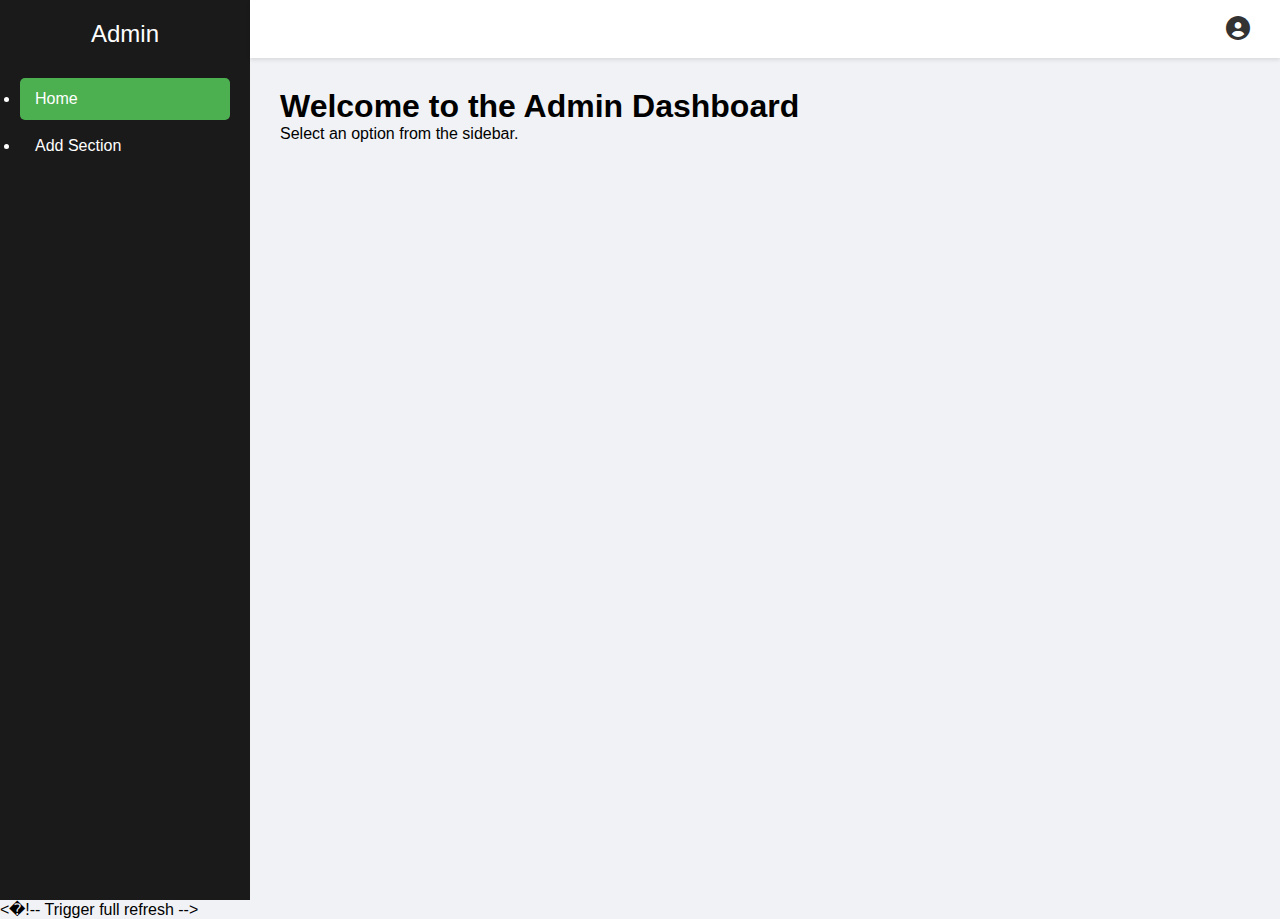
<file: index.html>
<!DOCTYPE html>
<html lang="en">
<head>
    <meta charset="UTF-8">
    <meta name="viewport" content="width=device-width, initial-scale=1.0">
    <title>Admin Dashboard</title>
    <link rel="stylesheet" href="styles.css">
    <link rel="stylesheet" href="https://cdnjs.cloudflare.com/ajax/libs/font-awesome/6.0.0/css/all.min.css">
</head>
<body>
    <div class="dashboard-container">
        <nav class="sidebar">
            <div class="sidebar-title">Admin</div>
            <ul>
                <li class="nav-item active" id="nav-home">Home</li>
                <li class="nav-item" id="nav-add-section">Add Section</li>
            </ul>
        </nav>
        <div class="content-wrapper">
            <header class="top-header">
                <div class="profile-section">
                    <div class="profile-icon" id="profile-icon">
                        <i class="fas fa-user-circle"></i>
                    </div>
                    <div class="profile-dropdown" id="profile-dropdown">
                        <div class="profile-info" id="profile-info">
                            <p>Not signed in</p>
                        </div>
                        <button id="signin-btn">Sign In</button>
                        <button id="signout-btn" style="display: none;">Sign Out</button>
                    </div>
                </div>
            </header>
            <main class="main-content" id="main-content">
                <h1>Welcome to the Admin Dashboard</h1>
                <p>Select an option from the sidebar.</p>
            </main>
        </div>
    </div>
    <!-- Popup Modal -->
    <div class="modal" id="add-section-modal">
        <div class="modal-content">
            <span class="close-btn" id="close-modal">&times;</span>
            <h2>Add Section</h2>
            <form id="add-section-form">
                <label>Section Name: <input type="text" name="sectionName" required></label>
                <label>Number of Seats: <input type="number" name="numSeats" min="1" required></label>
                <label>Starting Seat Number: <input type="number" name="startSeat" min="1" required></label>
                <label>Last Seat Number: <input type="number" name="endSeat" min="1" required></label>
                <label>Number of Shifts:
                    <select name="numShifts" id="numShifts" required>
                        <option value="">Select</option>
                        <option value="2">2</option>
                        <option value="3">3</option>
                        <option value="4">4</option>
                        <option value="6">6</option>
                    </select>
                </label>
                <div id="shift-times-container"></div>
                <label>Price Configuration: <input type="number" name="price" min="0" required></label>
                <fieldset>
                    <legend>Seat Availability (Mon-Sun):</legend>
                    <div class="days-checkboxes">
                        <label><input type="checkbox" name="days" value="Mon">Mon</label>
                        <label><input type="checkbox" name="days" value="Tue">Tue</label>
                        <label><input type="checkbox" name="days" value="Wed">Wed</label>
                        <label><input type="checkbox" name="days" value="Thu">Thu</label>
                        <label><input type="checkbox" name="days" value="Fri">Fri</label>
                        <label><input type="checkbox" name="days" value="Sat">Sat</label>
                        <label><input type="checkbox" name="days" value="Sun">Sun</label>
                    </div>
                </fieldset>
                <label>Active Seats: <input type="number" name="activeSeats" min="0" required></label>
                <label>Inactive Seats: <input type="number" name="inactiveSeats" min="0" required></label>
                <fieldset>
                    <legend>Facilities Provided:</legend>
                    <label><input type="checkbox" name="facilities" value="AC">AC</label>
                    <label><input type="checkbox" name="facilities" value="WiFi">WiFi</label>
                    <label><input type="checkbox" name="facilities" value="Fresh Water">Fresh Water</label>
                    <label><input type="checkbox" name="facilities" value="Books Provided">Books Provided</label>
                </fieldset>
                <button type="submit">Add Section</button>
            </form>
        </div>
    </div>
    <!-- Sign In Modal -->
    <div class="modal" id="signin-modal">
        <div class="modal-content">
            <span class="close-btn" id="close-signin-modal">&times;</span>
            <h2>Sign In</h2>
            <form id="signin-form">
                <label>Username: <input type="text" name="username" required></label>
                <label>Password: <input type="password" name="password" required></label>
                <button type="submit">Sign In</button>
            </form>
        </div>
    </div>
    <script src="script.js"></script>
</body>
</html> < ! - -   T r i g g e r   f u l l   r e f r e s h   - - >  
 
</file>
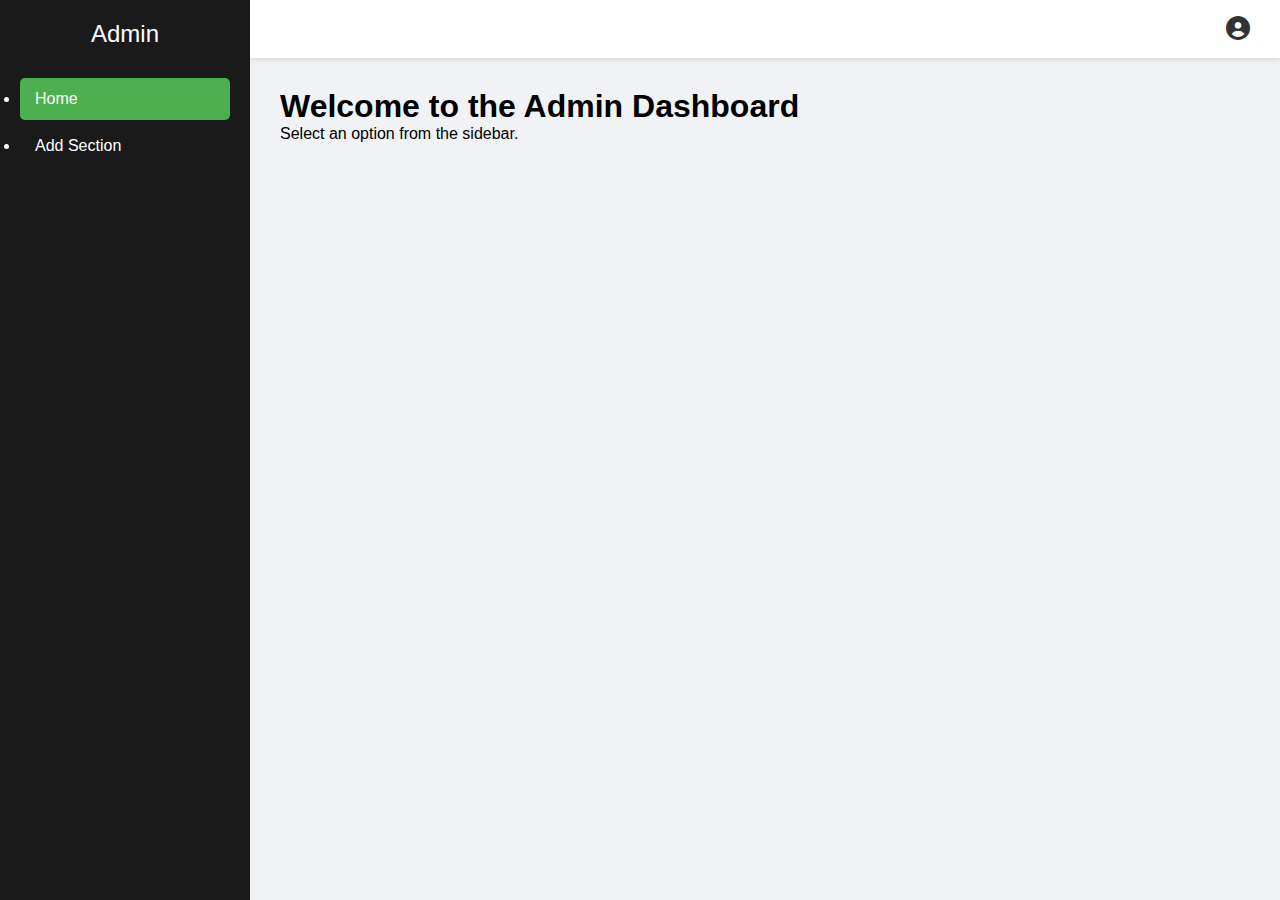
<file: Index{home,add section}/index.html>
<!DOCTYPE html>
<html lang="en">
<head>
    <meta charset="UTF-8">
    <meta name="viewport" content="width=device-width, initial-scale=1.0">
    <title>Admin Dashboard</title>
    <link rel="stylesheet" href="styles.css">
    <link rel="stylesheet" href="https://cdnjs.cloudflare.com/ajax/libs/font-awesome/6.0.0/css/all.min.css">
</head>
<body>
    <div class="dashboard-container">
        <nav class="sidebar">
            <div class="sidebar-title">Admin</div>
            <ul>
                <li class="nav-item active" id="nav-home">Home</li>
                <li class="nav-item" id="nav-add-section">Add Section</li>
            </ul>
        </nav>
        <div class="content-wrapper">
            <header class="top-header">
                <div class="profile-section">
                    <div class="profile-icon" id="profile-icon">
                        <i class="fas fa-user-circle"></i>
                    </div>
                    <div class="profile-dropdown" id="profile-dropdown">
                        <div class="profile-info" id="profile-info">
                            <p>Not signed in</p>
                        </div>
                        <button id="signin-btn">Sign In</button>
                        <button id="signout-btn" style="display: none;">Sign Out</button>
                    </div>
                </div>
            </header>
            <main class="main-content" id="main-content">
                <h1>Welcome to the Admin Dashboard</h1>
                <p>Select an option from the sidebar.</p>
            </main>
        </div>
    </div>
    <!-- Popup Modal -->
    <div class="modal" id="add-section-modal">
        <div class="modal-content">
            <span class="close-btn" id="close-modal">&times;</span>
            <h2>Add Section</h2>
            <form id="add-section-form">
                <label>Section Name: <input type="text" name="sectionName" required></label>
                <label>Number of Seats: <input type="number" name="numSeats" min="1" required></label>
                <label>Starting Seat Number: <input type="number" name="startSeat" min="1" required></label>
                <label>Last Seat Number: <input type="number" name="endSeat" min="1" required></label>
                <label>Number of Shifts:
                    <select name="numShifts" id="numShifts" required>
                        <option value="">Select</option>
                        <option value="2">2</option>
                        <option value="3">3</option>
                        <option value="4">4</option>
                        <option value="6">6</option>
                    </select>
                </label>
                <div id="shift-times-container"></div>
                <label>Price Configuration: <input type="number" name="price" min="0" required></label>
                <fieldset>
                    <legend>Seat Availability (Mon-Sun):</legend>
                    <div class="days-checkboxes">
                        <label><input type="checkbox" name="days" value="Mon">Mon</label>
                        <label><input type="checkbox" name="days" value="Tue">Tue</label>
                        <label><input type="checkbox" name="days" value="Wed">Wed</label>
                        <label><input type="checkbox" name="days" value="Thu">Thu</label>
                        <label><input type="checkbox" name="days" value="Fri">Fri</label>
                        <label><input type="checkbox" name="days" value="Sat">Sat</label>
                        <label><input type="checkbox" name="days" value="Sun">Sun</label>
                    </div>
                </fieldset>
                <label>Active Seats: <input type="number" name="activeSeats" min="0" required></label>
                <label>Inactive Seats: <input type="number" name="inactiveSeats" min="0" required></label>
                <fieldset>
                    <legend>Facilities Provided:</legend>
                    <label><input type="checkbox" name="facilities" value="AC">AC</label>
                    <label><input type="checkbox" name="facilities" value="WiFi">WiFi</label>
                    <label><input type="checkbox" name="facilities" value="Fresh Water">Fresh Water</label>
                    <label><input type="checkbox" name="facilities" value="Books Provided">Books Provided</label>
                </fieldset>
                <button type="submit">Add Section</button>
            </form>
        </div>
    </div>
    <!-- Sign In Modal -->
    <div class="modal" id="signin-modal">
        <div class="modal-content">
            <span class="close-btn" id="close-signin-modal">&times;</span>
            <h2>Sign In</h2>
            <form id="signin-form">
                <label>Username: <input type="text" name="username" required></label>
                <label>Password: <input type="password" name="password" required></label>
                <button type="submit">Sign In</button>
            </form>
        </div>
    </div>
    <script src="script.js"></script>
</body>
</html>
</file>
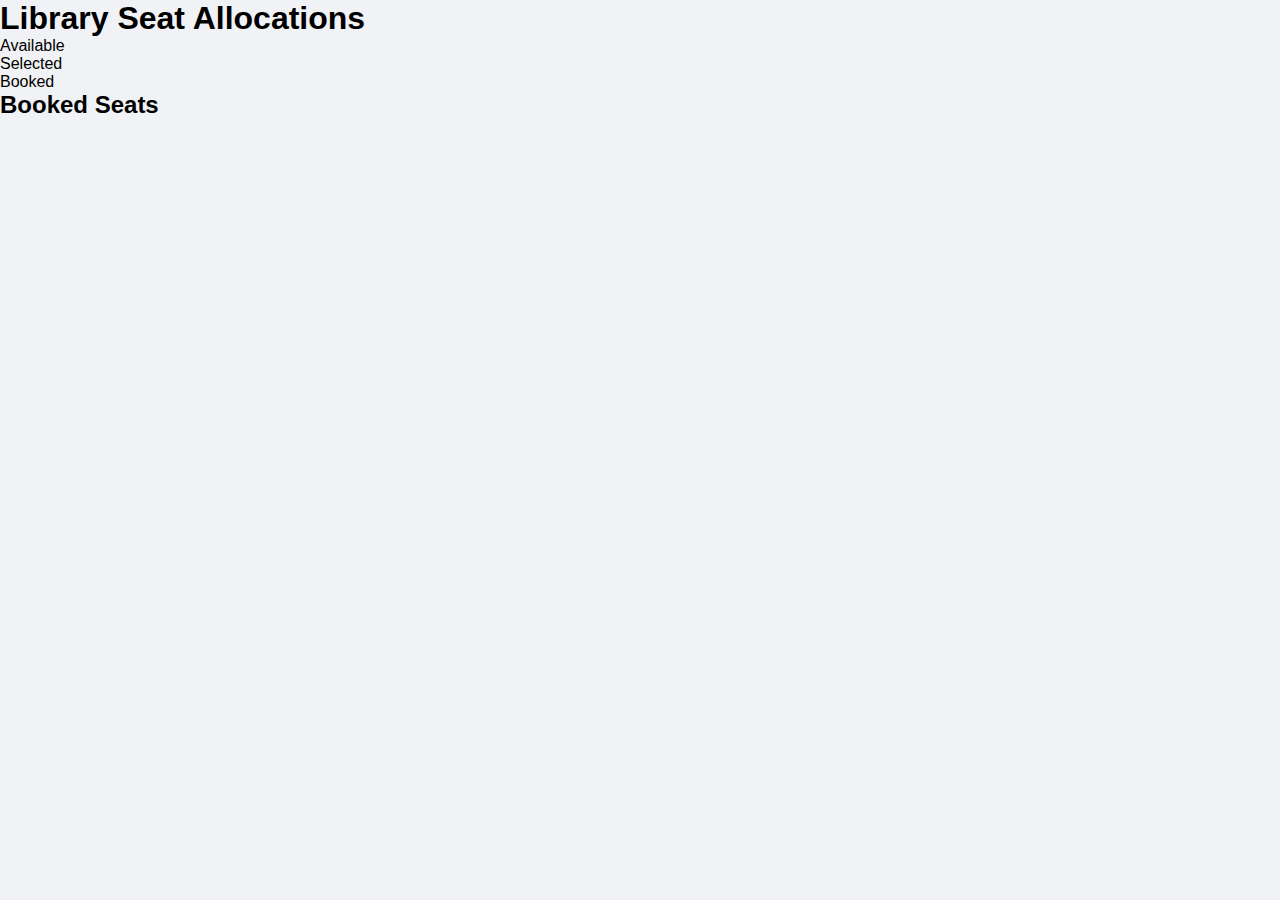
<file: indexseat.html>
<!DOCTYPE html>
<html lang="en">
<head>
    <meta charset="UTF-8">
    <meta name="viewport" content="width=device-width, initial-scale=1.0">
    <title>Library Seat Allocations</title>
    <link rel="stylesheet" href="styles.css">
</head>
<body>
    <div class="container">
        <h1>Library Seat Allocations</h1>
        
        <div class="screen-container">
            <div class="screen"></div>
        </div>

        <div class="seat-container">
            <div class="seat-layout" id="seatLayout">
                <!-- Seats will be generated by JavaScript -->
            </div>
        </div>

        <div class="legend">
            <div class="legend-item">
                <div class="seat available"></div>
                <span>Available</span>
            </div>
            <div class="legend-item">
                <div class="seat selected"></div>
                <span>Selected</span>
            </div>
            <div class="legend-item">
                <div class="seat booked"></div>
                <span>Booked</span>
            </div>
        </div>

        <!-- Booked Seats Section -->
        <div class="booked-seats-section">
            <h2>Booked Seats</h2>
            <div class="booked-seats-container" id="bookedSeatsContainer">
                <!-- Booked seats will be displayed here -->
            </div>
        </div>
    </div>

    <!-- Booking Modal -->
    <div class="modal" id="bookingModal">
        <div class="modal-content">
            <span class="close-button">&times;</span>
            <h2>Book Your Seat</h2>
            <form id="bookingForm">
                <div class="form-group">
                    <label for="seatNumber">Seat Number:</label>
                    <input type="text" id="seatNumber" readonly>
                </div>
                <div class="form-group">
                    <label for="userName">Name:</label>
                    <input type="text" id="userName" required>
                </div>
                <div class="form-group">
                    <label for="phoneNumber">Phone Number:</label>
                    <input type="tel" id="phoneNumber" required>
                </div>
                <div class="form-group">
                    <label for="email">Email:</label>
                    <input type="email" id="email" required>
                </div>
                <div class="form-group">
                    <label for="ticketCount">Number of Tickets:</label>
                    <input type="number" id="ticketCount" min="1" value="1" required>
                </div>
                <div class="form-group">
                    <label for="notes">Additional Notes:</label>
                    <textarea id="notes"></textarea>
                </div>
                <div class="form-buttons">
                    <button type="submit" class="confirm-btn">Confirm Booking</button>
                    <button type="button" class="cancel-btn">Cancel</button>
                </div>
            </form>
        </div>
    </div>

    <script src="script.js"></script>
</body>
</html>
</file>
<file: styles.css>
* {
    margin: 0;
    padding: 0;
    box-sizing: border-box;
}

body {
    font-family: Arial, sans-serif;
    background-color: #f0f2f5;
}

.dashboard-container {
    display: flex;
    min-height: 100vh;
}

.sidebar {
    width: 250px;
    background-color: #1a1a1a;
    color: white;
    padding: 20px;
}

.sidebar-title {
    font-size: 24px;
    margin-bottom: 30px;
    text-align: center;
}

.nav-item {
    padding: 12px 15px;
    cursor: pointer;
    border-radius: 5px;
    margin-bottom: 5px;
    transition: background-color 0.3s;
}

.nav-item:hover {
    background-color: #333;
}

.nav-item.active {
    background-color: #4CAF50;
}

.content-wrapper {
    flex: 1;
    display: flex;
    flex-direction: column;
}

.top-header {
    background-color: white;
    padding: 15px 30px;
    box-shadow: 0 2px 4px rgba(0,0,0,0.1);
    display: flex;
    justify-content: flex-end;
}

.profile-section {
    position: relative;
}

.profile-icon {
    font-size: 24px;
    cursor: pointer;
    color: #333;
}

.profile-dropdown {
    position: absolute;
    top: 100%;
    right: 0;
    background-color: white;
    box-shadow: 0 2px 10px rgba(0,0,0,0.1);
    border-radius: 5px;
    padding: 15px;
    min-width: 200px;
    display: none;
    z-index: 1000;
}

.profile-dropdown.show {
    display: block;
}

.profile-info {
    margin-bottom: 15px;
    padding-bottom: 10px;
    border-bottom: 1px solid #eee;
}

.profile-dropdown button {
    width: 100%;
    padding: 8px;
    margin: 5px 0;
    border: none;
    border-radius: 4px;
    cursor: pointer;
}

#signin-btn {
    background-color: #4CAF50;
    color: white;
}

#signout-btn {
    background-color: #f44336;
    color: white;
}

.main-content {
    padding: 30px;
    flex: 1;
}

/* Modal Styles */
.modal {
    display: none;
    position: fixed;
    top: 0;
    left: 0;
    width: 100%;
    height: 100%;
    background-color: rgba(0,0,0,0.5);
    z-index: 1000;
    overflow-y: auto;
}

.modal-content {
    background-color: white;
    margin: 5% auto;
    padding: 20px;
    width: 90%;
    max-width: 500px;
    border-radius: 5px;
    position: relative;
    max-height: 90vh;
    overflow-y: auto;
}

.modal-content form {
    padding-bottom: 20px;
}

.close-btn {
    position: sticky;
    top: 0;
    right: 20px;
    font-size: 24px;
    cursor: pointer;
    background: white;
    width: 30px;
    height: 30px;
    display: flex;
    align-items: center;
    justify-content: center;
    border-radius: 50%;
    z-index: 1;
}

form {
    display: flex;
    flex-direction: column;
    gap: 15px;
    margin-top: 20px;
}

form label {
    display: flex;
    flex-direction: column;
    gap: 5px;
}

form input, form select {
    padding: 8px;
    border: 1px solid #ddd;
    border-radius: 4px;
}

form button {
    padding: 10px;
    background-color: #4CAF50;
    color: white;
    border: none;
    border-radius: 4px;
    cursor: pointer;
}

.days-checkboxes {
    display: flex;
    flex-wrap: wrap;
    gap: 10px;
}

.days-checkboxes label {
    display: flex;
    align-items: center;
    gap: 5px;
}

fieldset {
    border: 1px solid #ddd;
    padding: 15px;
    border-radius: 4px;
}

legend {
    padding: 0 10px;
}

.shift-time-group {
    background-color: #f8f9fa;
    padding: 15px;
    border-radius: 5px;
    margin-bottom: 15px;
}

.shift-time-group h4 {
    margin-bottom: 10px;
    color: #333;
}

.shift-inputs {
    display: grid;
    grid-template-columns: 1fr 1fr;
    gap: 15px;
}

.user-role {
    font-size: 0.9em;
    color: #666;
    margin-top: 5px;
}

@media (max-width: 700px) {
    .dashboard-container {
        flex-direction: column;
    }
    .sidebar {
        width: 100vw;
        flex-direction: row;
        justify-content: space-around;
        padding: 0;
    }
    .sidebar-title {
        display: none;
    }
    .main-content {
        padding: 16px;
    }
    .modal-content {
        width: 95vw;
        padding: 16px 8px;
    }
}
</file>
<file: Index{home,add section}/styles.css>
* {
    margin: 0;
    padding: 0;
    box-sizing: border-box;
}

body {
    font-family: Arial, sans-serif;
    background-color: #f0f2f5;
}

.dashboard-container {
    display: flex;
    min-height: 100vh;
}

.sidebar {
    width: 250px;
    background-color: #1a1a1a;
    color: white;
    padding: 20px;
}

.sidebar-title {
    font-size: 24px;
    margin-bottom: 30px;
    text-align: center;
}

.nav-item {
    padding: 12px 15px;
    cursor: pointer;
    border-radius: 5px;
    margin-bottom: 5px;
    transition: background-color 0.3s;
}

.nav-item:hover {
    background-color: #333;
}

.nav-item.active {
    background-color: #4CAF50;
}

.content-wrapper {
    flex: 1;
    display: flex;
    flex-direction: column;
}

.top-header {
    background-color: white;
    padding: 15px 30px;
    box-shadow: 0 2px 4px rgba(0,0,0,0.1);
    display: flex;
    justify-content: flex-end;
}

.profile-section {
    position: relative;
}

.profile-icon {
    font-size: 24px;
    cursor: pointer;
    color: #333;
}

.profile-dropdown {
    position: absolute;
    top: 100%;
    right: 0;
    background-color: white;
    box-shadow: 0 2px 10px rgba(0,0,0,0.1);
    border-radius: 5px;
    padding: 15px;
    min-width: 200px;
    display: none;
    z-index: 1000;
}

.profile-dropdown.show {
    display: block;
}

.profile-info {
    margin-bottom: 15px;
    padding-bottom: 10px;
    border-bottom: 1px solid #eee;
}

.profile-dropdown button {
    width: 100%;
    padding: 8px;
    margin: 5px 0;
    border: none;
    border-radius: 4px;
    cursor: pointer;
}

#signin-btn {
    background-color: #4CAF50;
    color: white;
}

#signout-btn {
    background-color: #f44336;
    color: white;
}

.main-content {
    padding: 30px;
    flex: 1;
}

/* Modal Styles */
.modal {
    display: none;
    position: fixed;
    top: 0;
    left: 0;
    width: 100%;
    height: 100%;
    background-color: rgba(0,0,0,0.5);
    z-index: 1000;
    overflow-y: auto;
}

.modal-content {
    background-color: white;
    margin: 5% auto;
    padding: 20px;
    width: 90%;
    max-width: 500px;
    border-radius: 5px;
    position: relative;
    max-height: 90vh;
    overflow-y: auto;
}

.modal-content form {
    padding-bottom: 20px;
}

.close-btn {
    position: sticky;
    top: 0;
    right: 20px;
    font-size: 24px;
    cursor: pointer;
    background: white;
    width: 30px;
    height: 30px;
    display: flex;
    align-items: center;
    justify-content: center;
    border-radius: 50%;
    z-index: 1;
}

form {
    display: flex;
    flex-direction: column;
    gap: 15px;
    margin-top: 20px;
}

form label {
    display: flex;
    flex-direction: column;
    gap: 5px;
}

form input, form select {
    padding: 8px;
    border: 1px solid #ddd;
    border-radius: 4px;
}

form button {
    padding: 10px;
    background-color: #4CAF50;
    color: white;
    border: none;
    border-radius: 4px;
    cursor: pointer;
}

.days-checkboxes {
    display: flex;
    flex-wrap: wrap;
    gap: 10px;
}

.days-checkboxes label {
    display: flex;
    align-items: center;
    gap: 5px;
}

fieldset {
    border: 1px solid #ddd;
    padding: 15px;
    border-radius: 4px;
}

legend {
    padding: 0 10px;
}

.shift-time-group {
    background-color: #f8f9fa;
    padding: 15px;
    border-radius: 5px;
    margin-bottom: 15px;
}

.shift-time-group h4 {
    margin-bottom: 10px;
    color: #333;
}

.shift-inputs {
    display: grid;
    grid-template-columns: 1fr 1fr;
    gap: 15px;
}

.user-role {
    font-size: 0.9em;
    color: #666;
    margin-top: 5px;
}

@media (max-width: 700px) {
    .dashboard-container {
        flex-direction: column;
    }
    .sidebar {
        width: 100vw;
        flex-direction: row;
        justify-content: space-around;
        padding: 0;
    }
    .sidebar-title {
        display: none;
    }
    .main-content {
        padding: 16px;
    }
    .modal-content {
        width: 95vw;
        padding: 16px 8px;
    }
}
</file>
